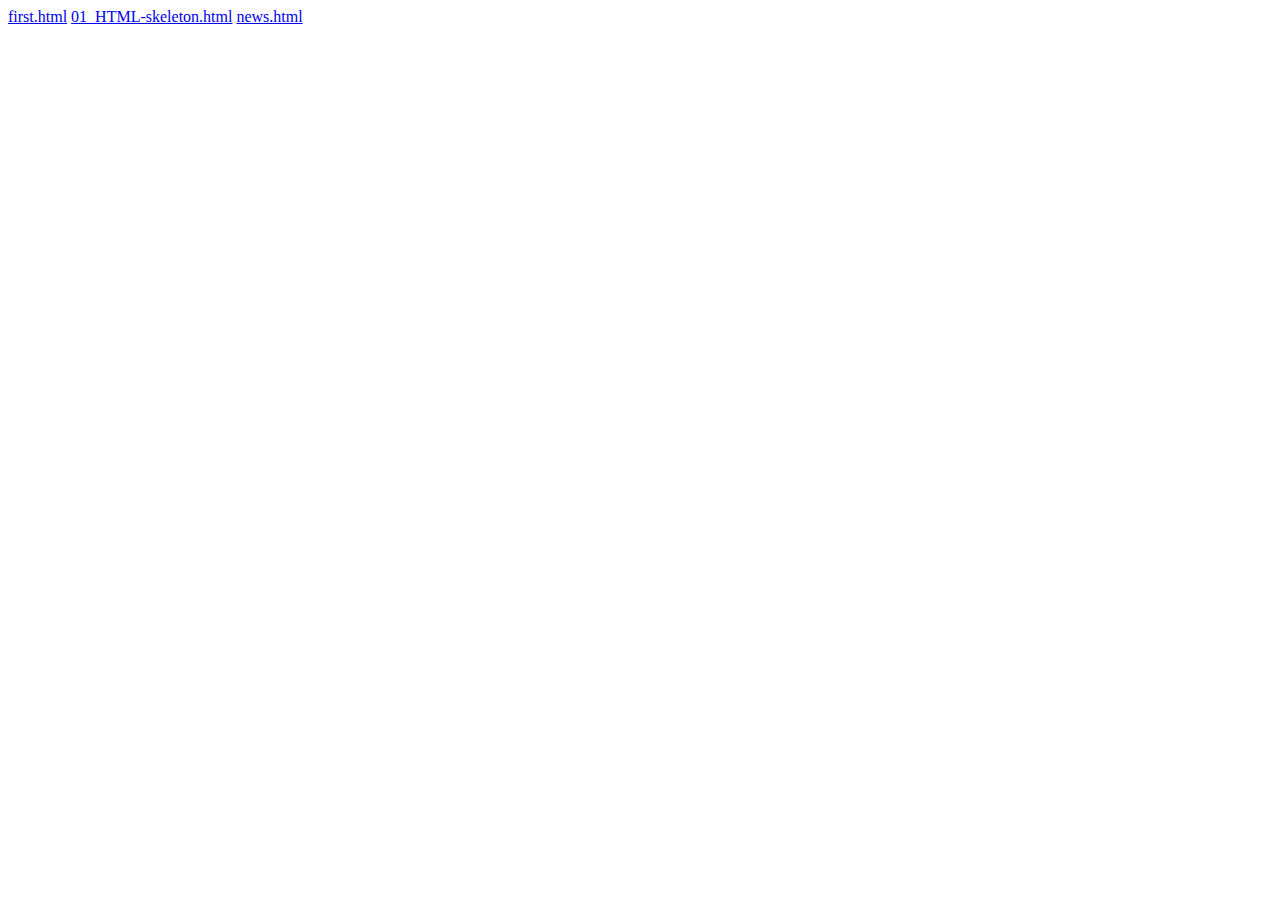
<file: 01_HTML-skeleton.html>
<!-- DOCTYPE -->
<!DOCTYPE html>
<!-- HTML -->
<html lang="zh-hant-TW">
<!-- HEAD -->
 <head>
    <link rel="stylesheet" href="./style/new.css">
 </head>
<!-- BODY -->
<body>
<meta charset="UTF-8">
<title>HTML文件結構</title>
<a href="./first.html">first.html</a>
<a href="./01_HTML-skeleton.html">01_HTML-skeleton.html</a>
<a href="./news.html">news.html</a>
</body>

</html>
</file>
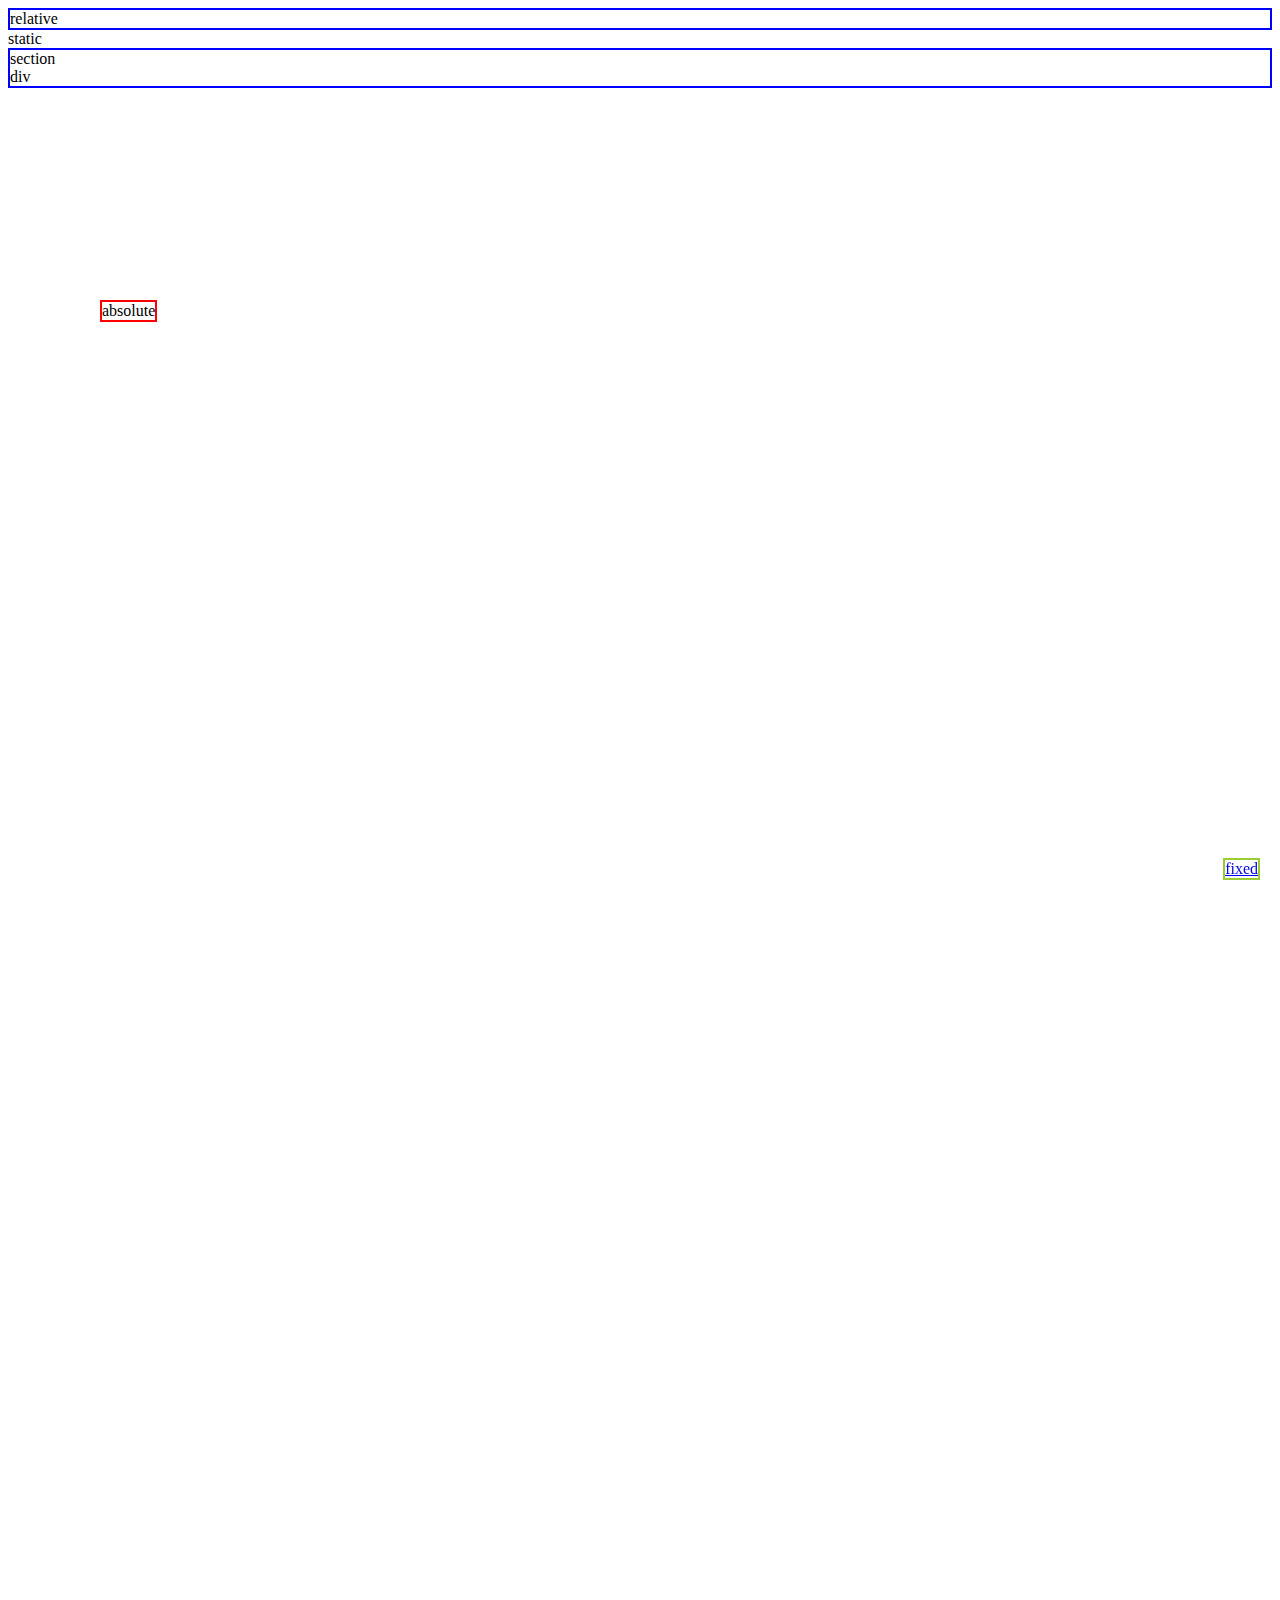
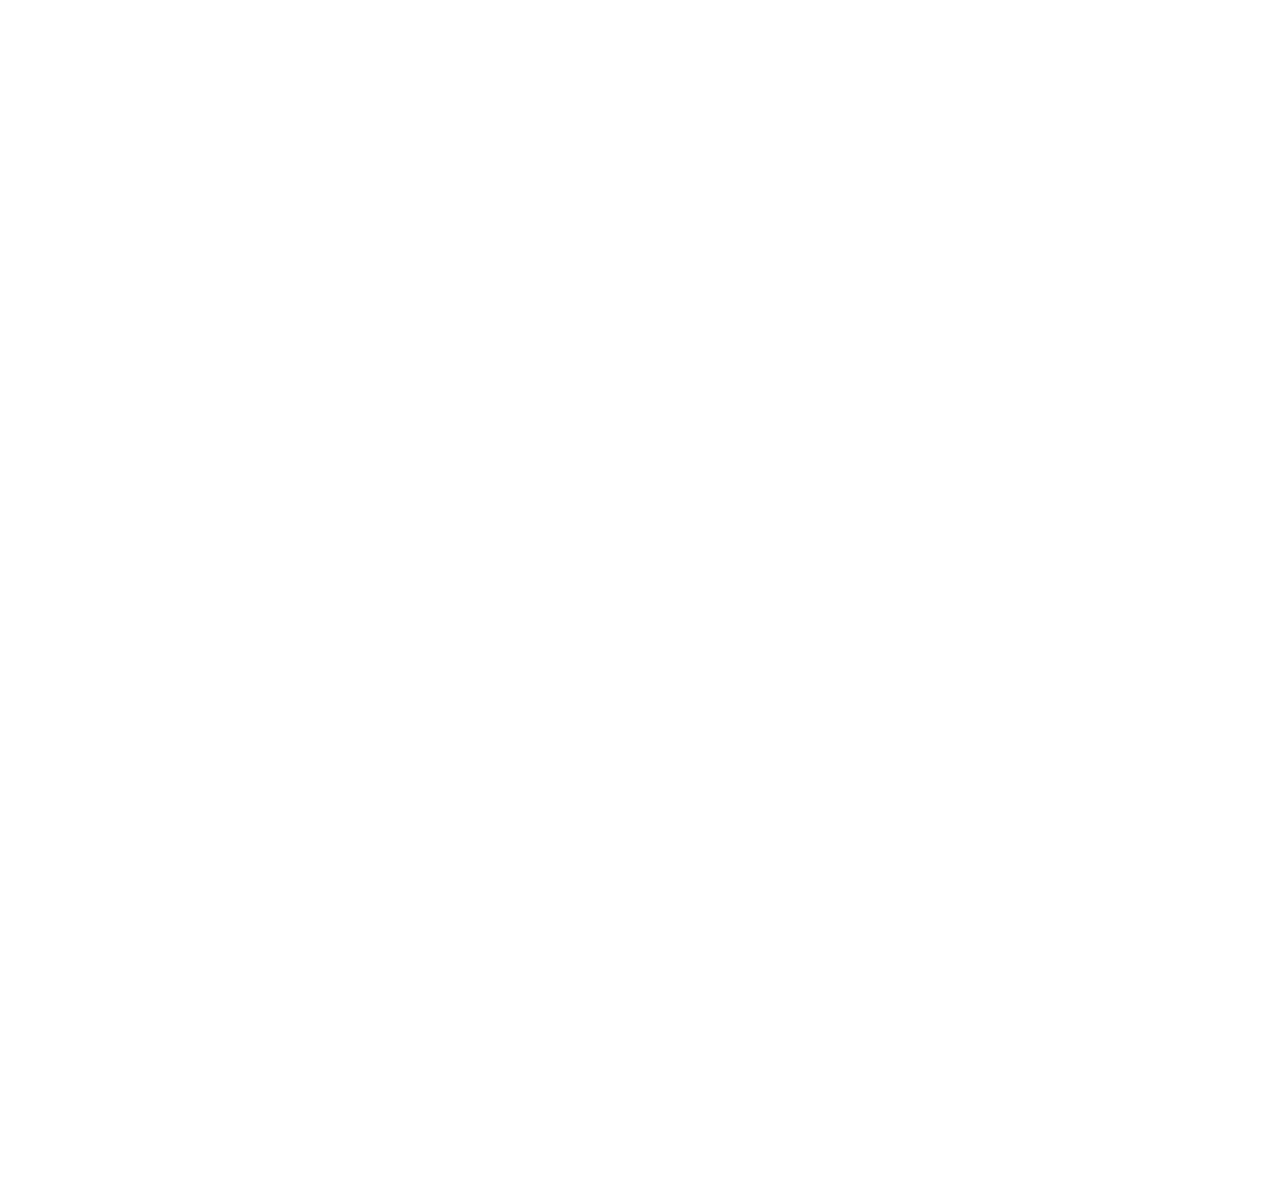
<file: 22_定位設定-position.html>
<!DOCTYPE html>
<html lang="zh-hant-TW">
  <head>
    <meta charset="UTF-8" />
    <meta name="viewport" content="width=device-width, initial-scale=1.0" />
    <title>定位設定 - position</title>
    <style>
      html{
        scroll-behavior: smooth;
      }
      .r {
        border: 2px solid blue;
        /* 原點是自己本身左上角，保留原始位置 */
        /* position: relative;
        top: 600px;
        left: 400px; */
      }

      .r1 {
        border: 2px solid blue;
        /* 原點是自己本身左上角，保留原始位置 */
        /* position: relative;
        top: 300px;
        left: 300px; */
      }

      .a {
        border: 2px solid red;
        /* 原點會往外找，碰到relative當作原點，不占任何位置 */
        position: absolute;
        /* width: 200px;
        height: 50px; */
        top: 300px;
        left: 100px;
      }

      .f{
        border: 2px solid yellowgreen;
        /* 原點永遠是視窗左上角，不占任何空間 */
        position: fixed;
        /* top: 0;
        left: 0; */
        right: 20px;
        bottom: 20px;
      }
      
    </style>
  </head>
  <body>
    <div class="r" id="top">relative</div>
    <div class="a">absolute</div>
    <a href="#top" class="f">
      <div>fixed</div>
    </a>
    <div class="s">static</div>

    <div class="box">
      <section class="r1">
        section
        <div>
          div
          <!-- <span class="a">span</span> -->
        </div>
      </section>
    </div>

    <div style="height: 300vh;"></div>
  </body>
</html>
</file>
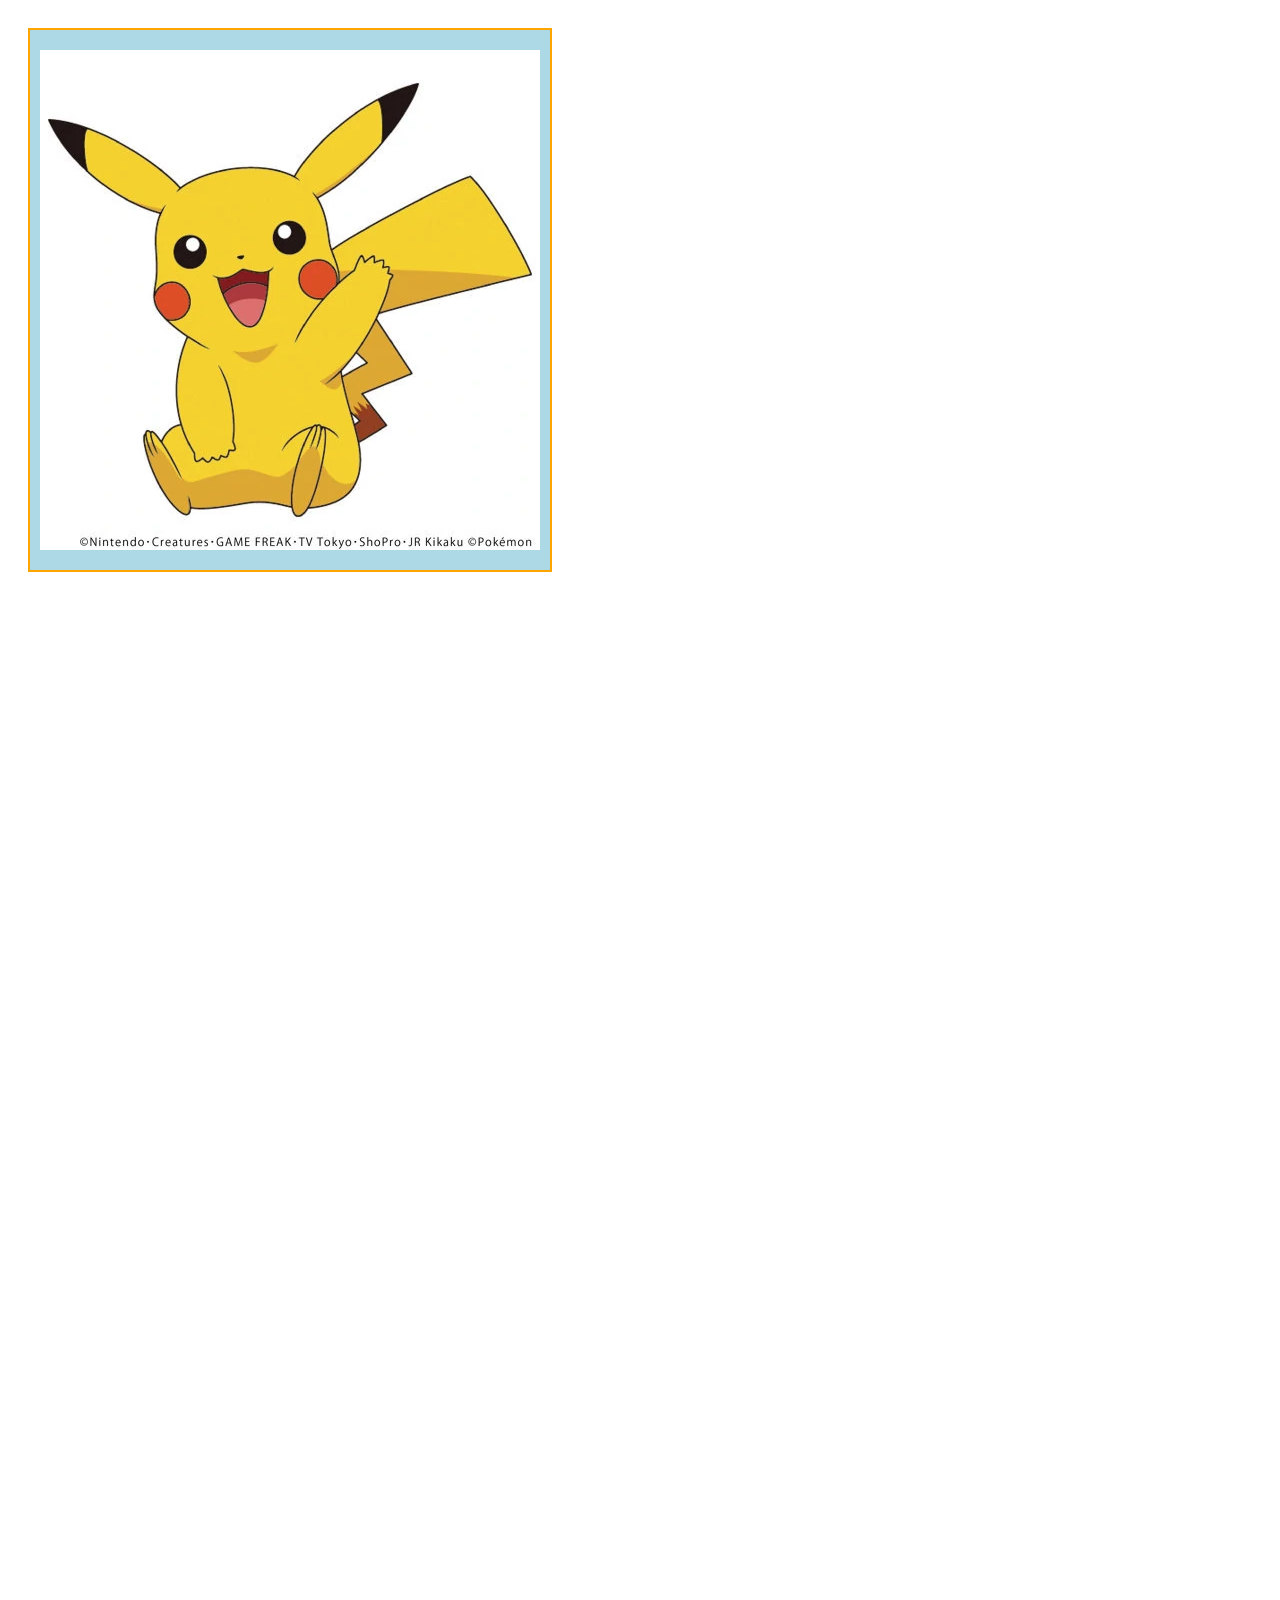
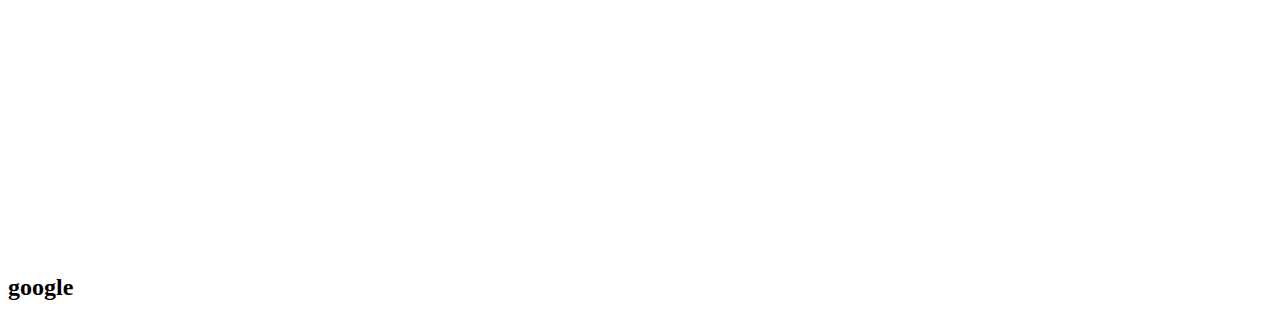
<file: box model.html>
<!DOCTYPE html>
<html lang="zh-hant-TW">
<head>
    <meta charset="UTF-8">
    <meta name="viewport" content="width=device-width, initial-scale=1.0">
    <title>Document</title>
    <style>
        .border1{border: 2px solid orange;}
        .image1{padding: 20px 10px;background-color: lightblue;margin: 20px;}
        /* .image2{margin: 20px;background-color: lightcoral;} */
    </style>
</head>
<body>
    <img src="./images/pikachu.jpg" alt="" class="border1 image1">
    <iframe src="https://m.icamping.app/store/mt680" frameborder="0" height="400" width="600"></iframe>
   <iframe src="https://www.google.com/maps/embed?pb=!1m18!1m12!1m3!1d29382.347233120076!2d120.19294608476564!3d22.9946233446163!2m3!1f0!2f0!3f0!3m2!1i1024!2i768!4f13.1!3m3!1m2!1s0x346e7664fb11ebd9%3A0x860740f73e5579ea!2zY2hvY29sYXQgUiDlt6flhYvlipvogbfkurogUiDlt6XkvZzlrqQ!5e0!3m2!1szh-TW!2stw!4v1766998687477!5m2!1szh-TW!2stw" width="600" height="450" style="border:0;" allowfullscreen="" loading="lazy" referrerpolicy="no-referrer-when-downgrade"></iframe>
   <iframe src="https://docs.google.com/forms/d/e/1FAIpQLSf8LbvgvCBAgEPnM369ucR6IRFY8bRFrsChD8W8YAtaLw9QLw/viewform?usp=sharing&ouid=107623863355347454796" frameborder="0"></iframe>
   <iframe src="./網頁設計入門_251001.pdf" frameborder="0" height="800" width="600"></iframe>
   <iframe width="560" height="315" src="https://www.youtube.com/embed/gndKraKY0rY?si=YvlqSDK6Q1T_j0-3" title="YouTube video player" frameborder="0" allow="accelerometer; autoplay; clipboard-write; encrypted-media; gyroscope; picture-in-picture; web-share" referrerpolicy="strict-origin-when-cross-origin" allowfullscreen></iframe>
<h2 title= "color: red;">google</h2>
</body>
</html>
</file>
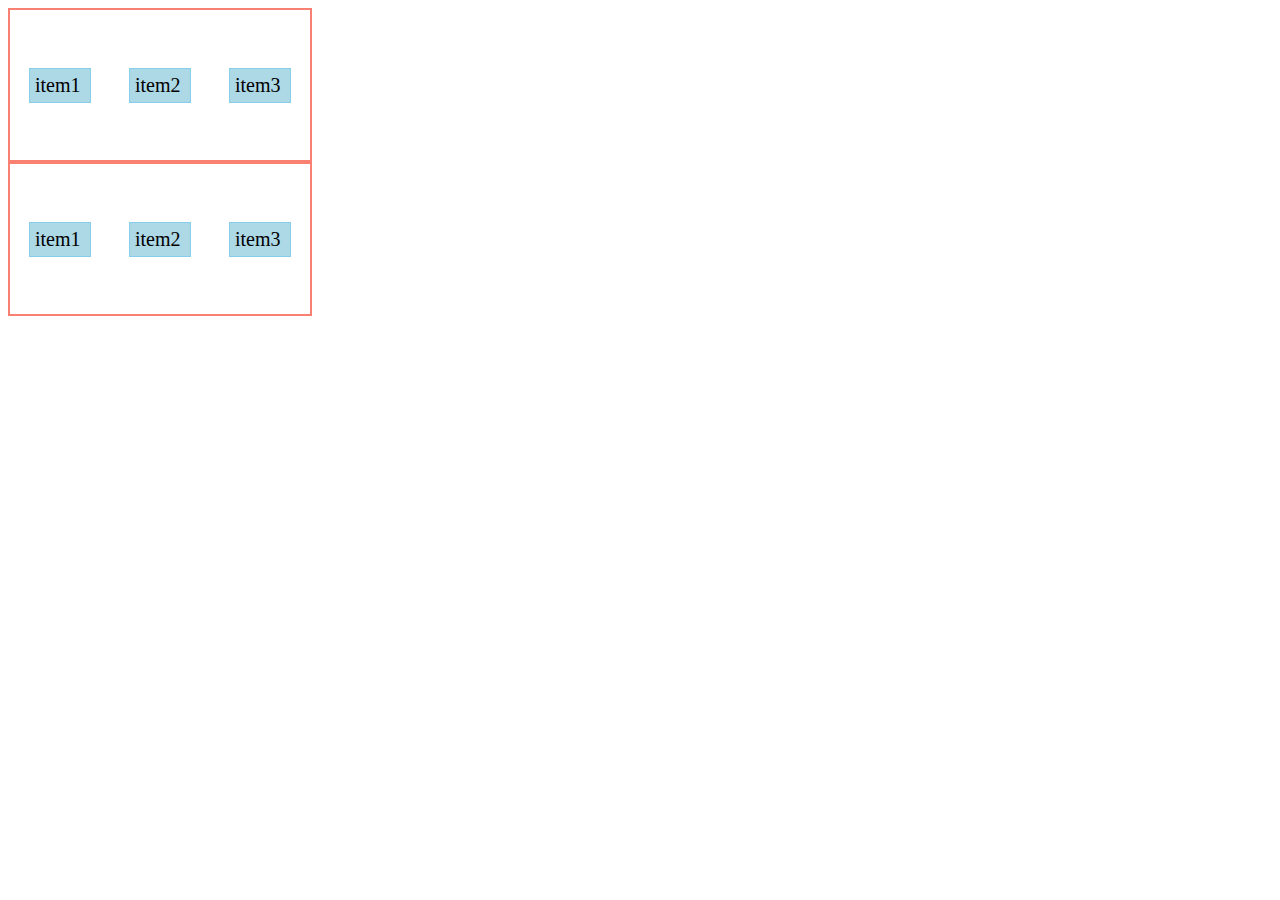
<file: flex-box copy.html>
<!DOCTYPE html>
<html lang="zh-hant-TW">
<head>
    <meta charset="UTF-8">
    <meta name="viewport" content="width=device-width, initial-scale=1.0">
    <title>Document</title>
    <style>
        .box{border: 2px solid salmon;display:flex;flex-direction: row;justify-content: space-around;width: 300px;height: 150px;align-items: center;}
        .item{
            width: 50px;
            /* height: 50px; */
            border: 1px solid skyblue;
            background-color: lightblue;
            font-size: 20px;
            padding: 5px;
        }
        .flex{display:flex;}
        .inline-flex{display:inline-flex;}

        .row{flex-direction: row;}
        .row-reverse{flex-direction: row-reverse;}
        .column{flex-direction: column;}
        .column-reverse{flex-direction: column-reverse;}

        .flex-start{justify-content: flex-start;}
        .center{justify-content: center;}
        .flex-end{justify-content: flex-end;}
        .space-around{justify-content: space-around;}
        .space-between{justify-content: space-between;}

        .nowrap{flex-wrap: nowrap;}
        .wrap{flex-wrap: wrap;}
        .wrap-reverse{flex-wrap: wrap-reverse}



    </style>
</head>
<body>
<div class="box flex">
    <div class="item">item1</div>
    <div class="item">item2</div>
    <div class="item">item3</div>
</div>
<div class="box flex">
    <div class="item">item1</div>
    <div class="item">item2</div>
    <div class="item">item3</div>
</div>

</body>
</html>
</file>
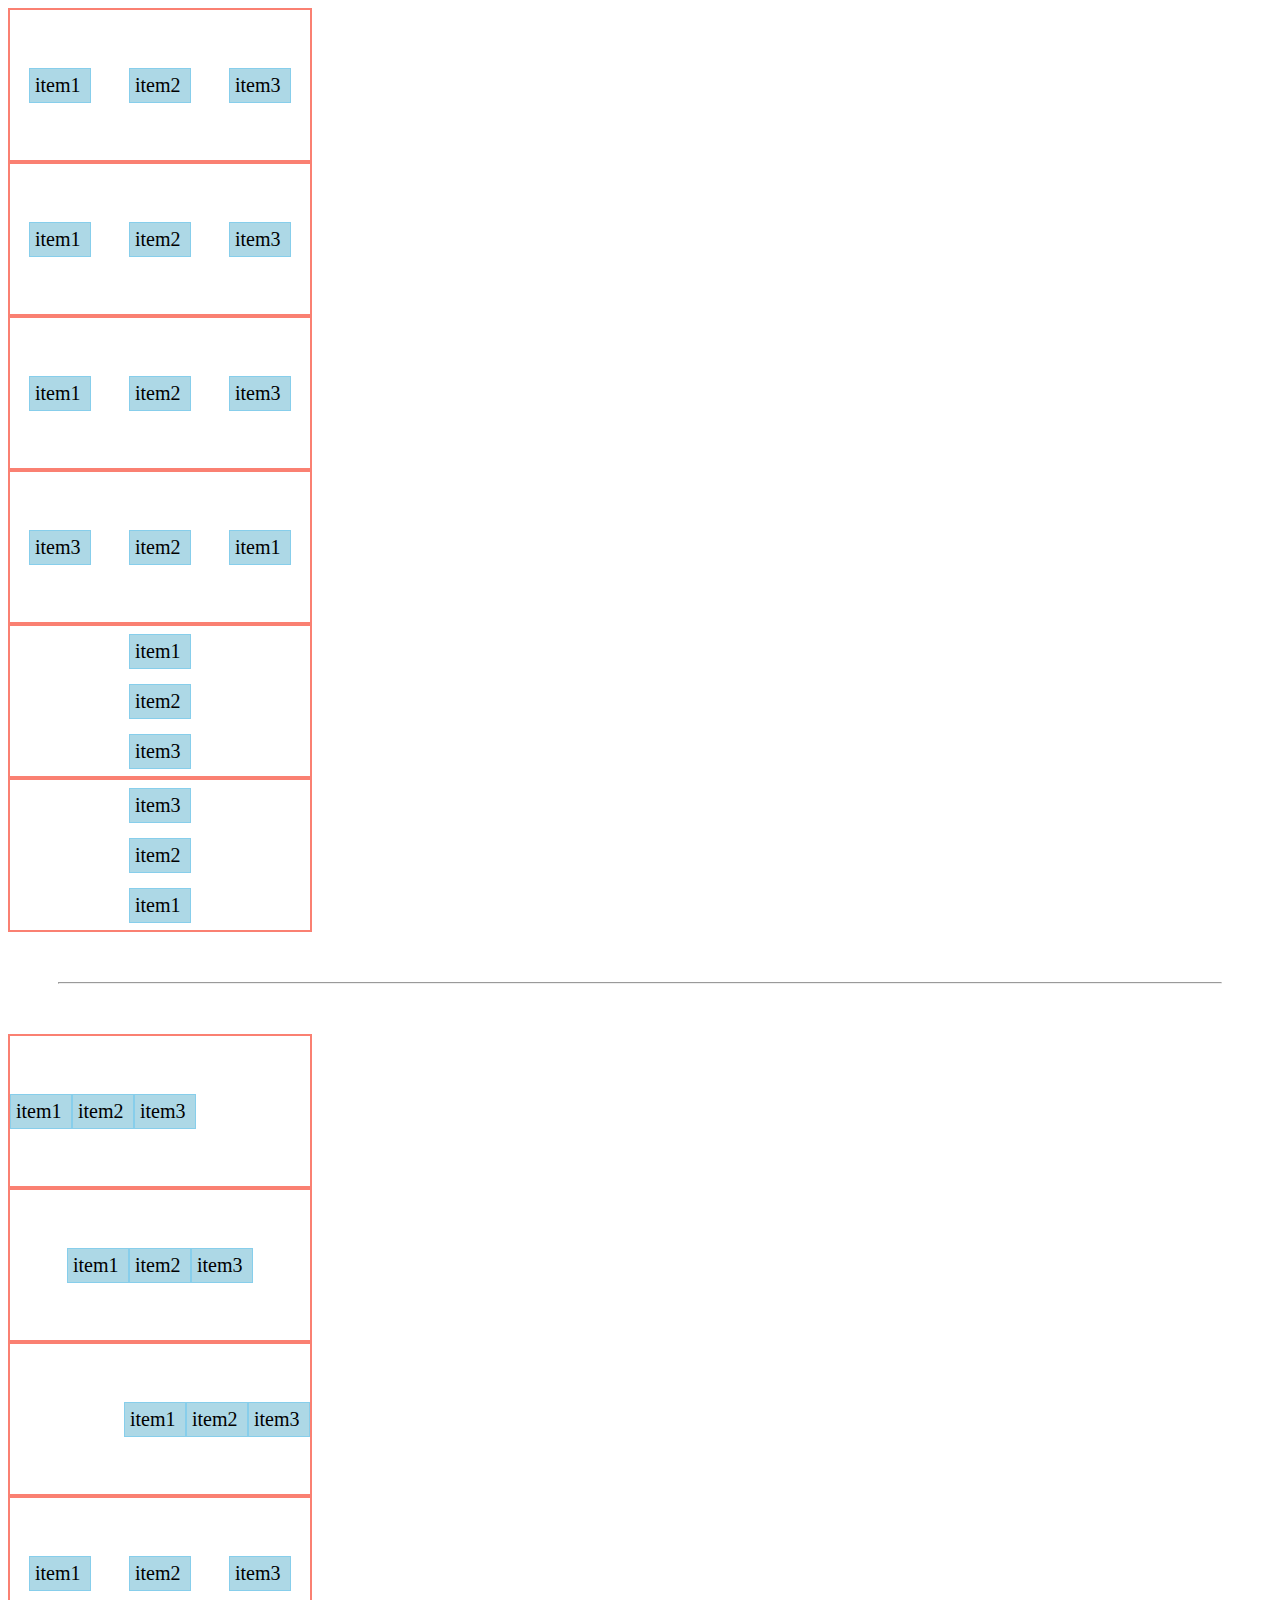
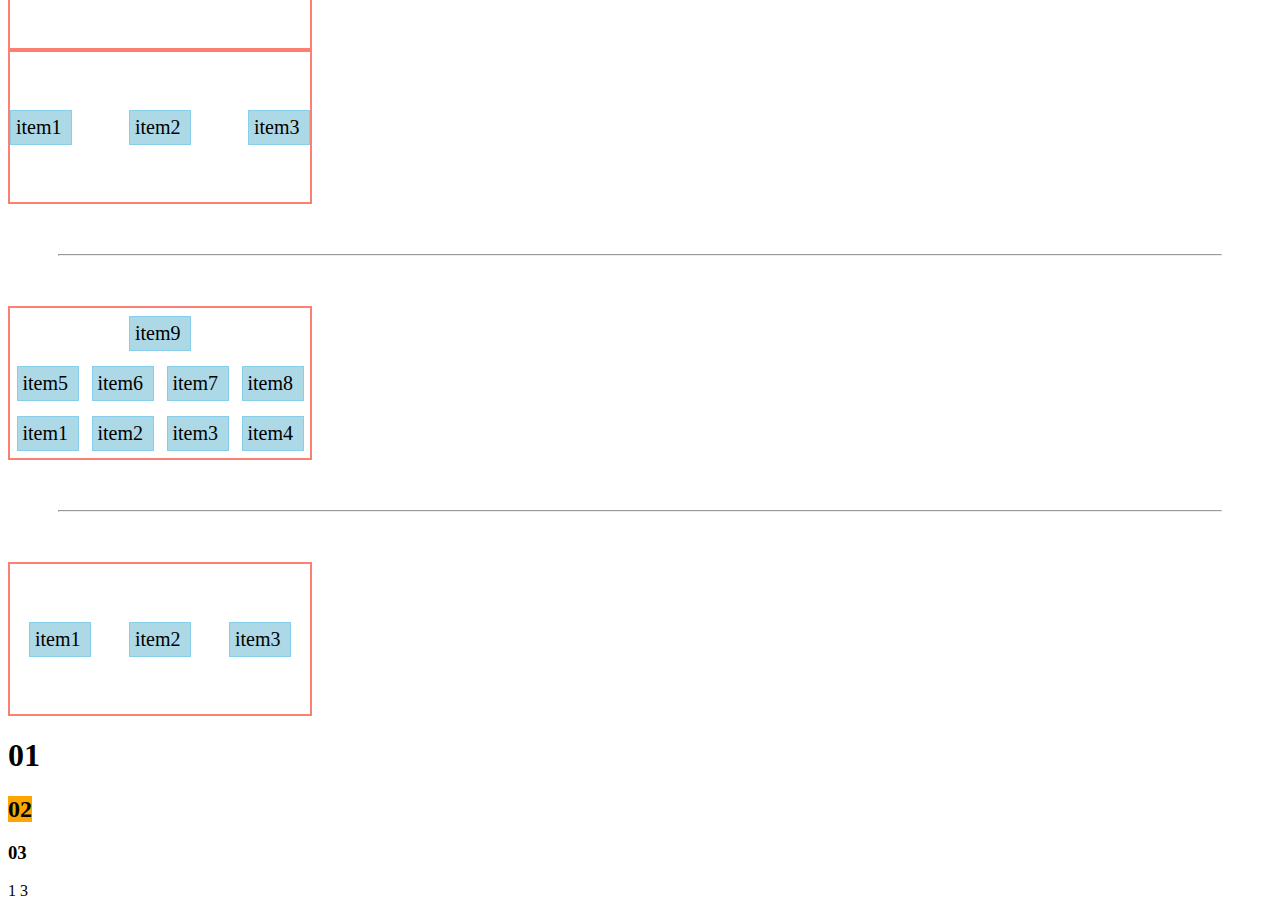
<file: flex-box.html>
<!DOCTYPE html>
<html lang="zh-hant-TW">
<head>
    <meta charset="UTF-8">
    <meta name="viewport" content="width=device-width, initial-scale=1.0">
    <title>Document</title>
    <style>
        .box{border: 2px solid salmon;display:flex;flex-direction: row;justify-content: space-around;width: 300px;height: 150px;align-items: center;}
        .item{
            width: 50px;
            /* height: 50px; */
            border: 1px solid skyblue;
            background-color: lightblue;
            font-size: 20px;
            padding: 5px;
        }
        .flex{display:flex;}
        .inline-flex{display:inline-flex;}

        .row{flex-direction: row;}
        .row-reverse{flex-direction: row-reverse;}
        .column{flex-direction: column;}
        .column-reverse{flex-direction: column-reverse;}

        .flex-start{justify-content: flex-start;}
        .center{justify-content: center;}
        .flex-end{justify-content: flex-end;}
        .space-around{justify-content: space-around;}
        .space-between{justify-content: space-between;}

        .nowrap{flex-wrap: nowrap;}
        .wrap{flex-wrap: wrap;}
        .wrap-reverse{flex-wrap: wrap-reverse}
        h2{background-color: orange;display: inline;}
        .display{display: none;}


    </style>
</head>
<body>
<div class="box flex">
    <div class="item">item1</div>
    <div class="item">item2</div>
    <div class="item">item3</div>
</div>
<div class="box inline-flex">
    <div class="item">item1</div>
    <div class="item">item2</div>
    <div class="item">item3</div>
</div>

</div>
<div class="box row">
    <div class="item">item1</div>
    <div class="item">item2</div>
    <div class="item">item3</div>
</div>

</div>
<div class="box row-reverse">
    <div class="item">item1</div>
    <div class="item">item2</div>
    <div class="item">item3</div>
</div>

<div class="box column">
    <div class="item">item1</div>
    <div class="item">item2</div>
    <div class="item">item3</div>
</div>

<div class="box column-reverse">
    <div class="item">item1</div>
    <div class="item">item2</div>
    <div class="item">item3</div>
</div>
<hr style="margin: 50px;">
<!-- <hr> -->
<div class="box flex-start">
    <div class="item">item1</div>
    <div class="item">item2</div>
    <div class="item">item3</div>
</div>

<div class="box center">
    <div class="item">item1</div>
    <div class="item">item2</div>
    <div class="item">item3</div>
</div>

<div class="box flex-end">
    <div class="item">item1</div>
    <div class="item">item2</div>
    <div class="item">item3</div>
</div>

<div class="box space-around">
    <div class="item">item1</div>
    <div class="item">item2</div>
    <div class="item">item3</div>
</div>

<div class="box space-between">
    <div class="item">item1</div>
    <div class="item">item2</div>
    <div class="item">item3</div>
</div>
<hr style="margin: 50px;">
<div class="box wrap-reverse">
    <div class="item">item1</div>
    <div class="item">item2</div>
    <div class="item">item3</div>
    <div class="item">item4</div>
    <div class="item">item5</div>
    <div class="item">item6</div>
    <div class="item">item7</div>
    <div class="item">item8</div>
    <div class="item">item9</div>
</div>

<hr style="margin: 50px;">

<div class="box">
    <div class="item">item1</div>
    <div class="item">item2</div>
    <div class="item">item3</div>
</div>
<h1>01</h1>
<h2>02</h2>
<h3>03</h3>
<span>1</span>
<span class="display">2</span>
<span>3</span>

</body>
</html>
</file>
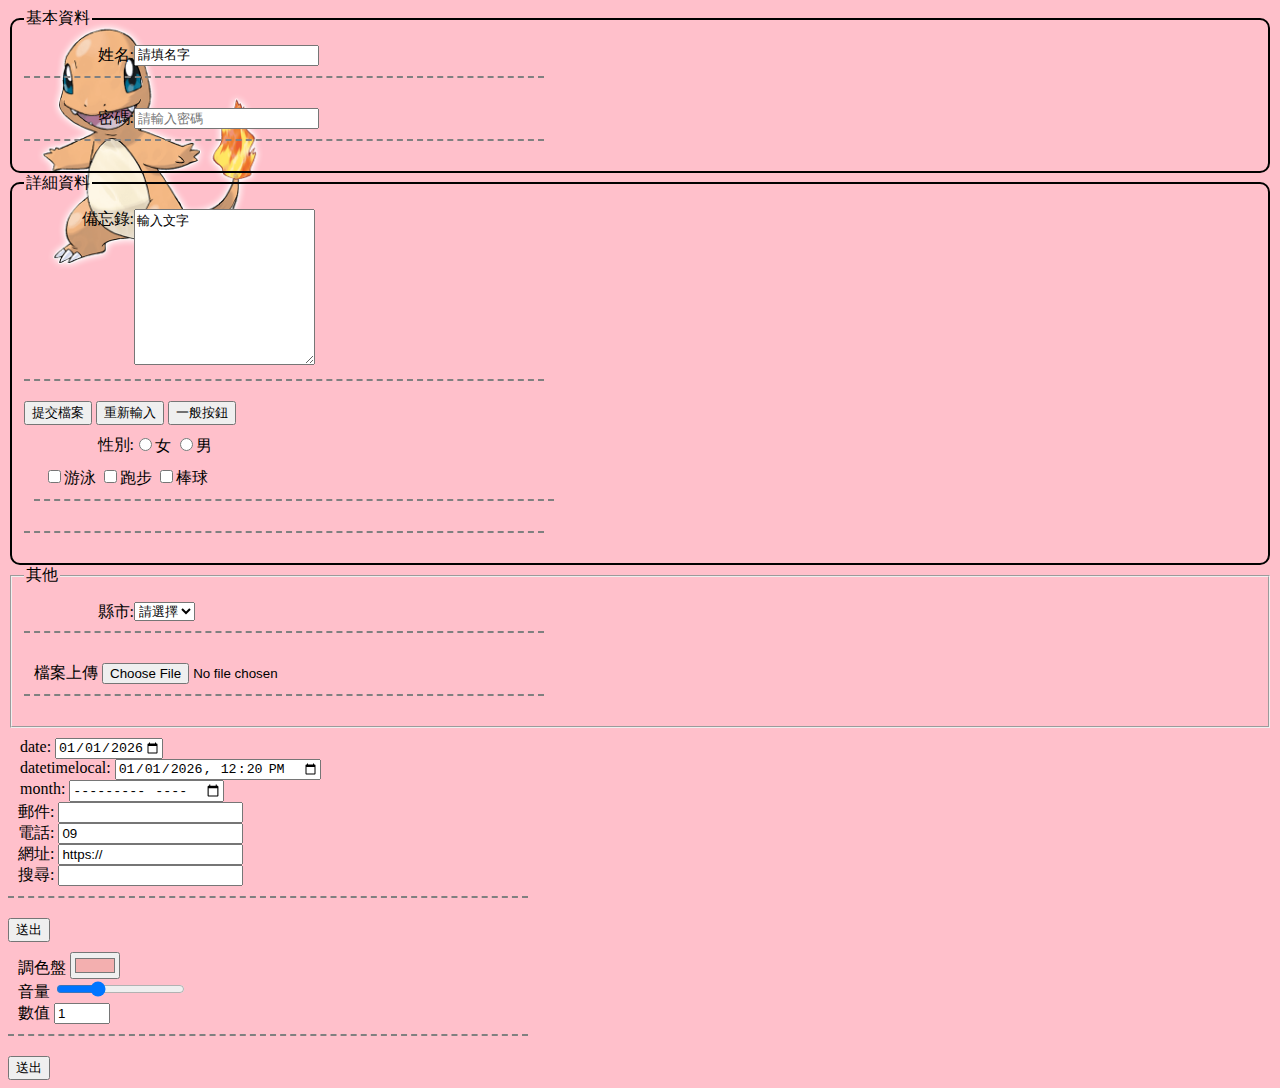
<file: form.html>
<!DOCTYPE html>
<html lang="zh-hant-TW">
<head>
    <meta charset="UTF-8">
    <meta name="viewport" content="width=device-width, initial-scale=1.0">
    <title>Document</title>
    <style>
        /* .item1{width: 100px;height: 100px;background-color: aquamarine;justify-content: space-between;align-items:flex-end;vertical-align: middle;}

.table{border: 3px solid #0072E3;width: 1000px;border-collapse: collapse;
}
td,th{border: 2px solid  #0072E3}
th{background-color: antiquewhite;} */
.fieldset{border: 2px solid black;border-radius: 10px;}


.q1{width: 500px;border-bottom: 2px dashed gray; margin-bottom: 20px;padding: 10px;}
.t1{float: left;width: 100px;text-align: right;}
.legend{padding: 5;}
body{background-color:pink ;background-image: url(./images/Charizard.jpg);background-repeat: no-repeat;background-size: 300px;}
    </style>
</head>
<body>
    <form action="#" method="get" enctype="multipart/form-data">
        <fieldset  class="fieldset">
            <legend>基本資料</legend>
            <div class="q1">
    <label for="myname" class="t1">姓名:</label>
    <input type="text" id="myname" name="name" value="請填名字">
</div>
<div class="q1">
    <label for="mypassword" class="t1">密碼:</label>
    <input type="password" id="mypassword" name="password" maxlength="6" placeholder="請輸入密碼">
</div>
        </fieldset>

        <fieldset  class="fieldset">
            <legend>詳細資料</legend>
<div class="q1">
    <label for="memo" class="t1">備忘錄:</label>
    <textarea name="usermemo" id="memo" cols="20" rows="10">輸入文字</textarea>
</div>
    <input type="submit" value="提交檔案">
    <input type="reset" value="重新輸入">
    <input type="button" name="" id="" value="一般按鈕">
    <!-- <button type="button">一般按鈕</button> -->
<div class="q1">
    <span class="t1">性別:</span>
    <label><input type="radio" name="sex" value="usergender">女</label>
    <label><input type="radio" name="sex" value="usergender">男</label>
<div class="q1">
    <label><input type="checkbox" name="hobby" value="userhobby">游泳</label>
    <label><input type="checkbox" name="hobby" value="userhobby">跑步</label>
    <label><input type="checkbox" name="hobby" value="userhobby">棒球</label>
</div>
        </fieldset>

        <fieldset>
            <legend>其他</legend>

<div class="q1">
    <label class="t1" for="1">縣市:</label>
    <select name="city" id="1">
        <option value="default" hidden>請選擇</option>
        <option value="Taipei">選項1</option>
        <option value="Tainan">選項2</option>
        <option value="Kaohsiung">選項3</option>
    </select>
</div>
<div class="q1">
    <label for="userfile">檔案上傳</label>
    <input type="file" name="file1" id="userfile">

</div>
        </fieldset>
<div class="q1">
    
        <legend>
            <label for="date1">date:</label>
            <input type="date" id="date1" name="userdate1" value="2026-01-01" min="2026-01-01" max="2026-01-25">
            <br>
            <label for="date2">datetimelocal:</label>
            <input type="datetime-local" id="date2" name="userdatetimelocal" value="2026-01-01T12:20" min="2026-01-01" max="2026-01-25">
            <br>
            <label for="month">month:</label>
            <input type="month" id="month" name="usermonth" value="2026-01-01T12:20" min="2026-01-01" max="2026-01-25">


        </legend>
    <label for="email">郵件:</label>
    <input type="email" id="email" name="email">
    <br>
    <label for="tel">電話:</label>
    <input type="tel" id="tel" name="tel" value="09" placeholder="請輸入電話號碼" pattern="^[0][9]\d{8}$">
    <br>
    <label for="url">網址:</label>
    <input type="url" id="url" name="url" value="https://" >
    <br>
    <label for="search">搜尋:</label>
    <input type="search" id="search" name="search" >
</div>
<div>
    <input type="submit" value="送出">
</div>
<div class="q1">
    <label for="color">調色盤</label>
    <input type="color" id="color" name="usercolor" value="#f3afaf">
    <br>
    <label for="range">音量</label>
    <input type="range" id="range" name="userrange" value="30" step="10">
    <br>
    <label for="number">數值</label>
    <input type="number" id="number" name="usenumber" value="1" step="2" min="0" max="10">

</div>
<div>
    <input type="submit" value="送出">
</div>

</form>
</body>
</html>
</file>
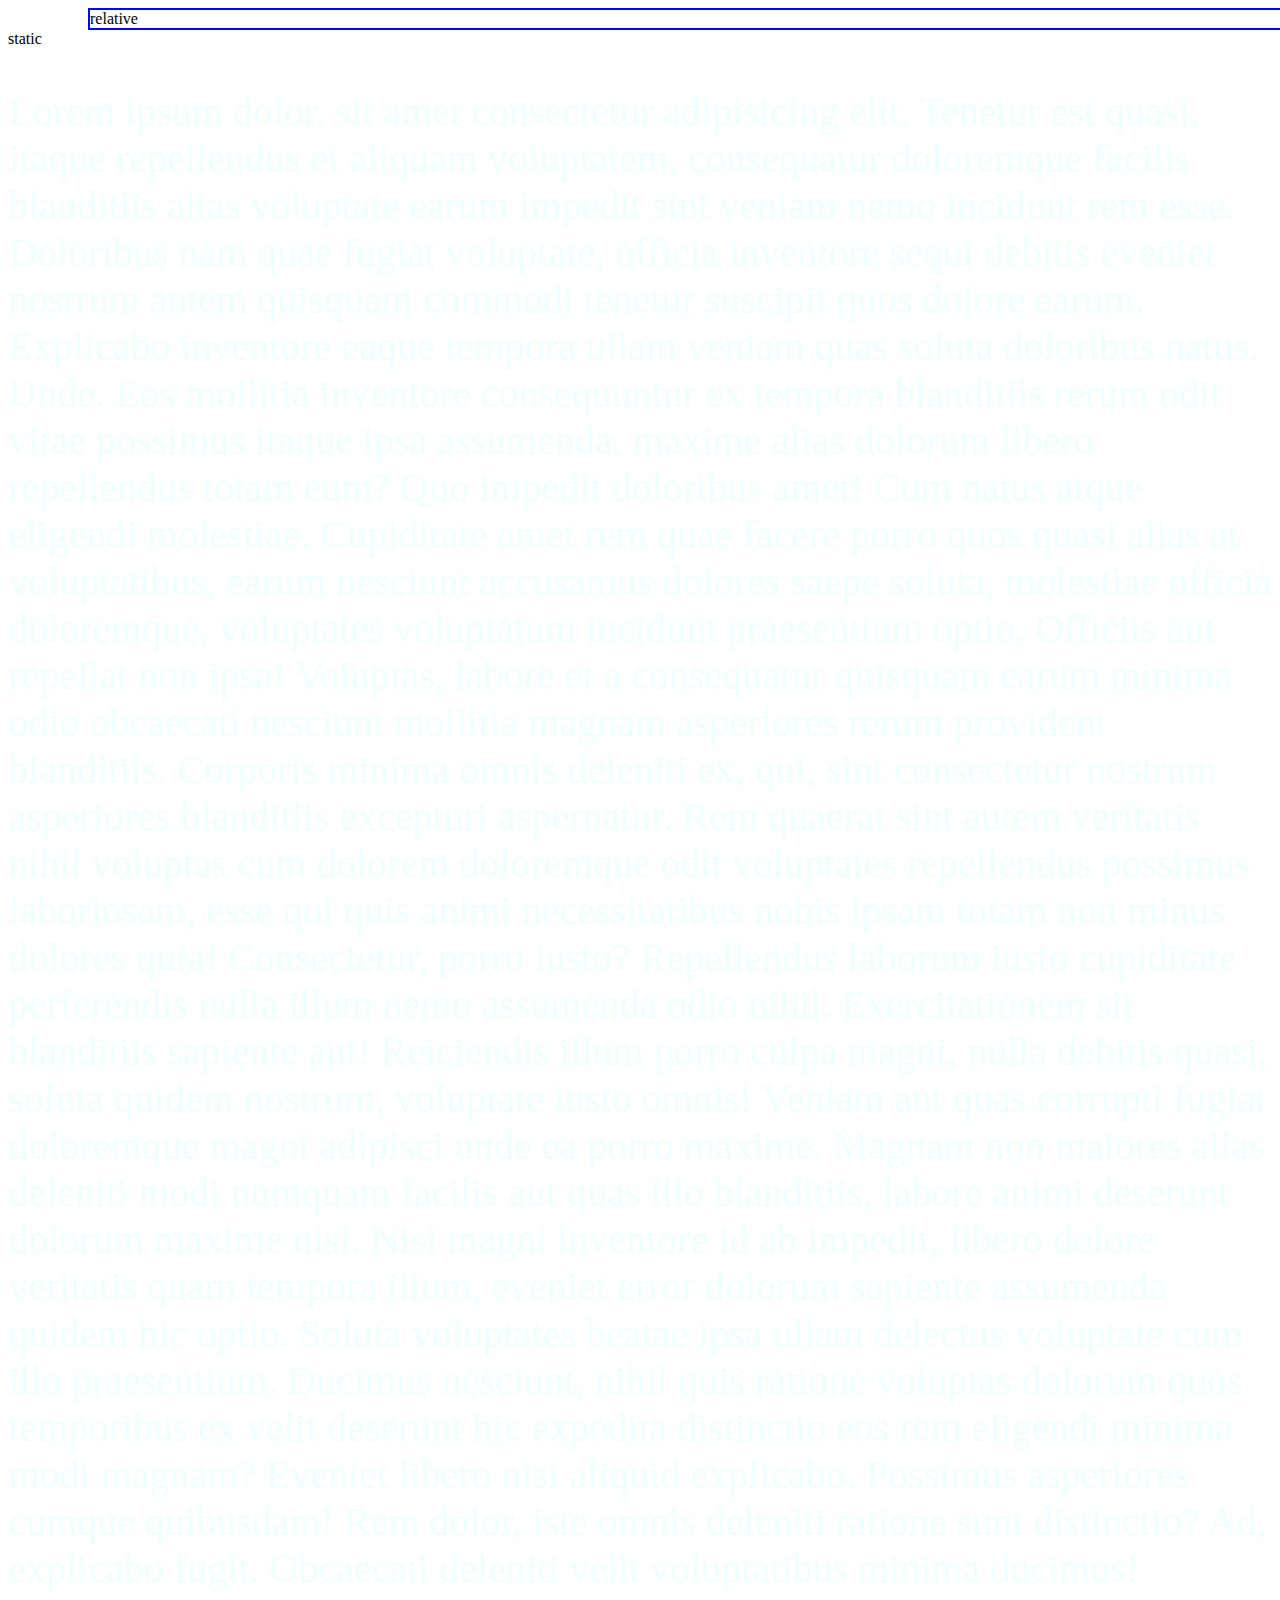
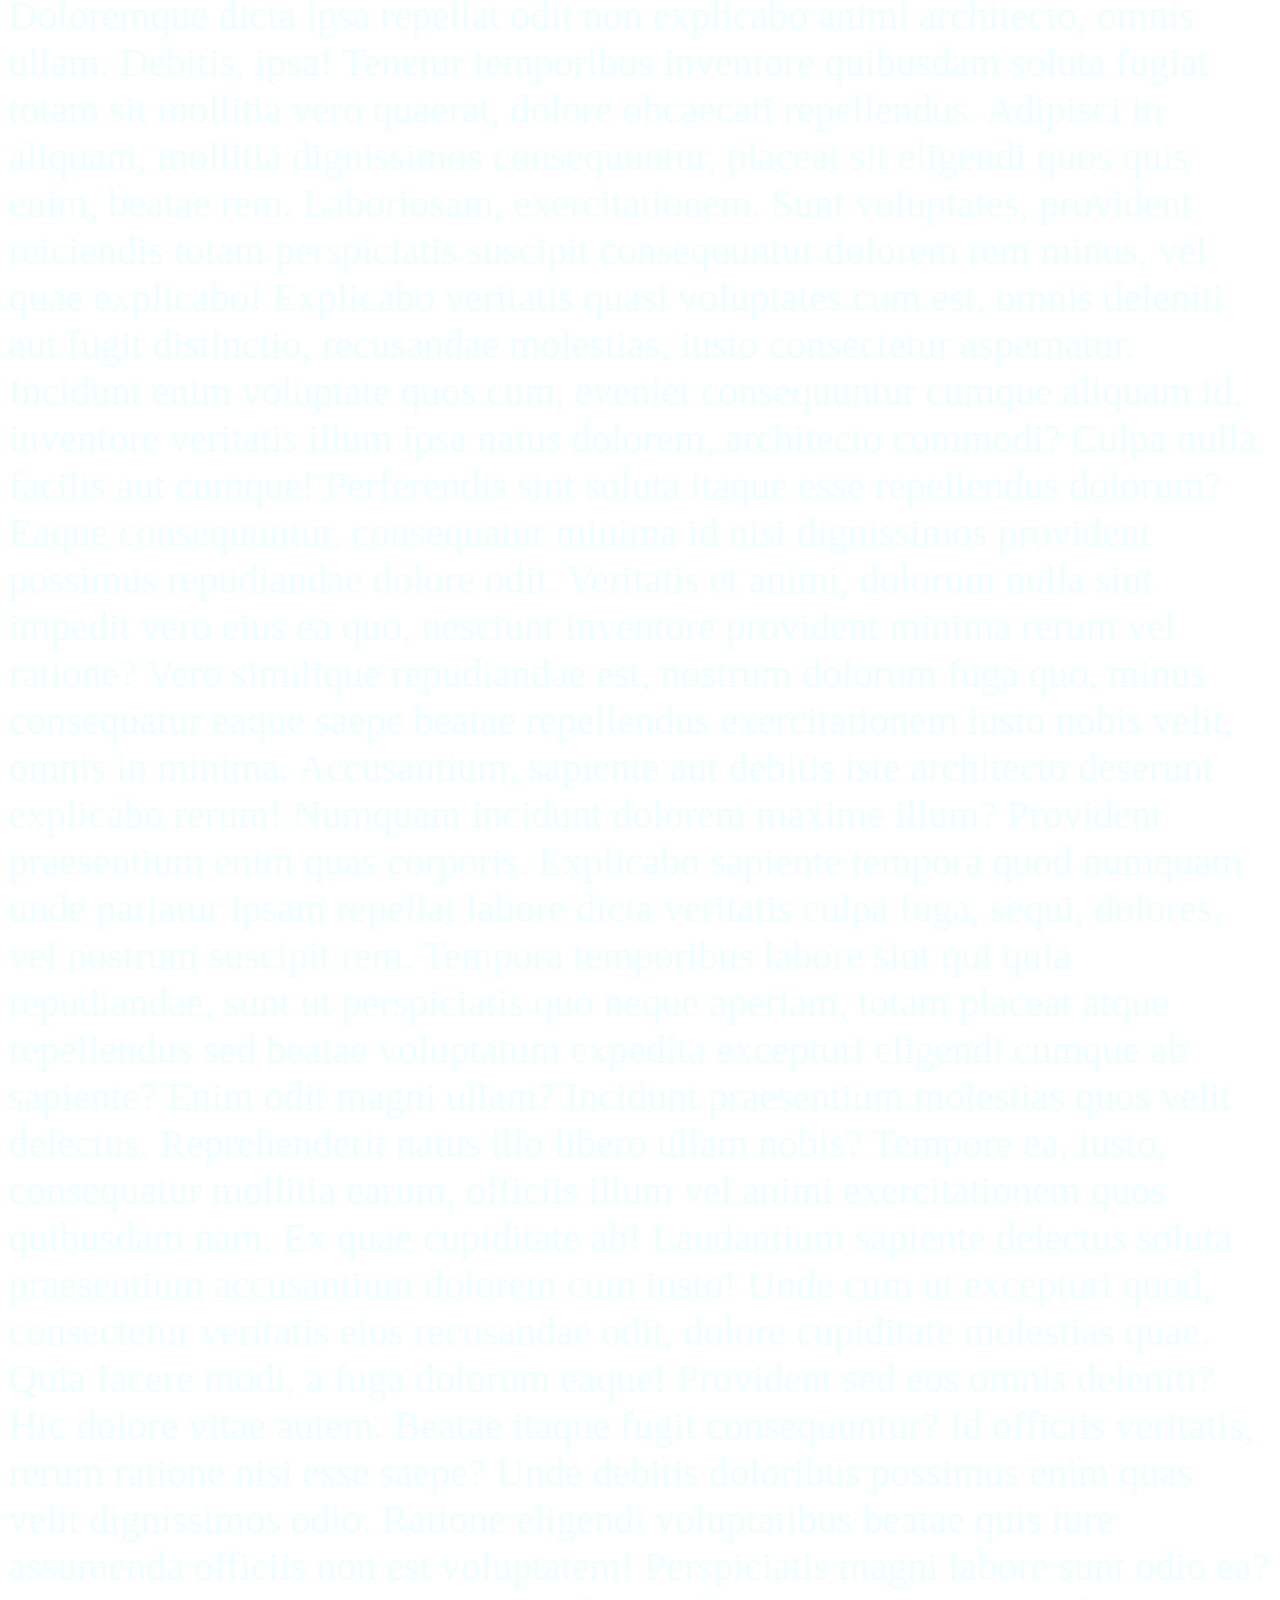
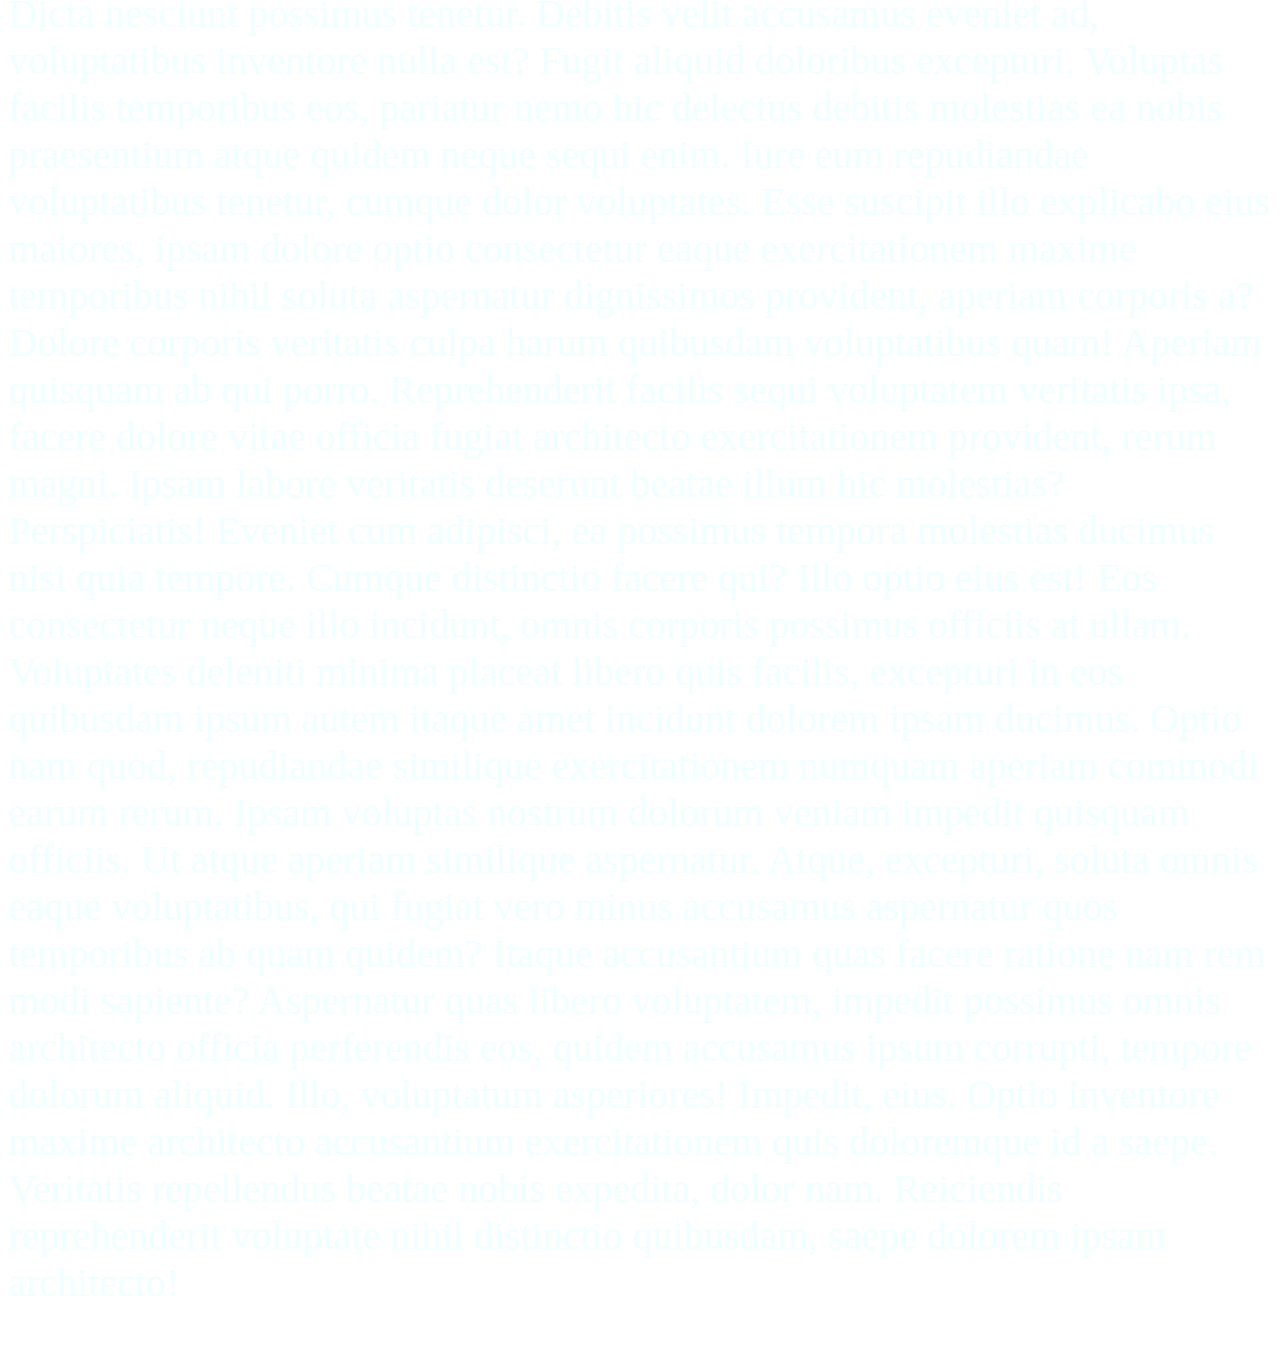
<file: positon.html>
<!DOCTYPE html>
<html lang="zh-hant-TW">
<head>
    <meta charset="UTF-8">
    <meta name="viewport" content="width=device-width, initial-scale=1.0">
    <title>Document</title>
    <style>
        .r{border: 2px solid blue;position: relative;left: 80px;}
        .a{border: 2px solid red;position: absolute;}
        .f{border: 2px solid yellowgreen;position: fixed;left: 1750px;top: 850px;}
       a:link{text-decoration: none;}
       a:visited{color: yellowgreen;}
       a:hover{color: yellow;}
       a:active{color: yellowgreen;}

    </style>
</head>
<body>
    <div class="r" id="top">relative</div>
    <a href="#top" class="f"><div>回到最上層</div></a>
    
    
    <div class="s">static</div>
    <p style="font-size: 40px;color: azure;">
        Lorem ipsum dolor, sit amet consectetur adipisicing elit. Tenetur est quasi, itaque repellendus et aliquam voluptatem, consequatur doloremque facilis blanditiis alias voluptate earum impedit sint veniam nemo incidunt rem esse.
        Doloribus nam quae fugiat voluptate, officia inventore sequi debitis eveniet nostrum autem quisquam commodi tenetur suscipit quos dolore earum. Explicabo inventore eaque tempora ullam veniam quas soluta doloribus natus. Unde.
        Eos mollitia inventore consequuntur ex tempora blanditiis rerum odit vitae possimus itaque ipsa assumenda, maxime alias dolorum libero repellendus totam eum? Quo impedit doloribus amet! Cum natus atque eligendi molestiae.
        Cupiditate amet rem quae facere porro quos quasi alias at voluptatibus, earum nesciunt accusamus dolores saepe soluta, molestiae officia doloremque, voluptates voluptatum incidunt praesentium optio. Officiis aut repellat non ipsa!
        Voluptas, labore et a consequatur quisquam earum minima odio obcaecati nesciunt mollitia magnam asperiores rerum provident blanditiis. Corporis minima omnis deleniti ex, qui, sint consectetur nostrum asperiores blanditiis excepturi aspernatur.
        Rem quaerat sint autem veritatis nihil voluptas cum dolorem doloremque odit voluptates repellendus possimus laboriosam, esse qui quis animi necessitatibus nobis ipsam totam non minus dolores quia! Consectetur, porro iusto?
        Repellendus laborum iusto cupiditate perferendis nulla illum nemo assumenda odio nihil. Exercitationem sit blanditiis sapiente aut! Reiciendis illum porro culpa magni, nulla debitis quasi, soluta quidem nostrum, voluptate iusto omnis!
        Veniam aut quas corrupti fugiat doloremque magni adipisci unde ea porro maxime. Magnam non maiores alias deleniti modi numquam facilis aut quas illo blanditiis, labore animi deserunt dolorum maxime nisi.
        Nisi magni inventore id ab impedit, libero dolore veritatis quam tempora illum, eveniet error dolorum sapiente assumenda quidem hic optio. Soluta voluptates beatae ipsa ullam delectus voluptate cum illo praesentium.
        Ducimus nesciunt, nihil quis ratione voluptas dolorum quos temporibus ex velit deserunt hic expedita distinctio eos rem eligendi minima modi magnam? Eveniet libero nisi aliquid explicabo. Possimus asperiores cumque quibusdam!
        Rem dolor, iste omnis deleniti ratione sunt distinctio? Ad, explicabo fugit. Obcaecati deleniti velit voluptatibus minima ducimus! Doloremque dicta ipsa repellat odit non explicabo animi architecto, omnis ullam. Debitis, ipsa!
        Tenetur temporibus inventore quibusdam soluta fugiat totam sit mollitia vero quaerat, dolore obcaecati repellendus. Adipisci in aliquam, mollitia dignissimos consequuntur, placeat sit eligendi quos quis enim, beatae rem. Laboriosam, exercitationem.
        Sunt voluptates, provident reiciendis totam perspiciatis suscipit consequuntur dolorem rem minus, vel quae explicabo! Explicabo veritatis quasi voluptates cum est, omnis deleniti aut fugit distinctio, recusandae molestias, iusto consectetur aspernatur.
        Incidunt enim voluptate quos cum, eveniet consequuntur cumque aliquam id, inventore veritatis illum ipsa natus dolorem, architecto commodi? Culpa nulla facilis aut cumque! Perferendis sint soluta itaque esse repellendus dolorum?
        Eaque consequuntur, consequatur minima id nisi dignissimos provident possimus repudiandae dolore odit. Veritatis et animi, dolorum nulla sint impedit vero eius ea quo, nesciunt inventore provident minima rerum vel ratione?
        Vero similique repudiandae est, nostrum dolorum fuga quo, minus consequatur eaque saepe beatae repellendus exercitationem iusto nobis velit, omnis in minima. Accusantium, sapiente aut debitis iste architecto deserunt explicabo rerum!
        Numquam incidunt dolorem maxime illum? Provident praesentium enim quas corporis. Explicabo sapiente tempora quod numquam unde pariatur ipsam repellat labore dicta veritatis culpa fuga, sequi, dolores, vel nostrum suscipit rem.
        Tempora temporibus labore sint qui quia repudiandae, sunt ut perspiciatis quo neque aperiam, totam placeat atque repellendus sed beatae voluptatum expedita excepturi eligendi cumque ab sapiente? Enim odit magni ullam?
        Incidunt praesentium molestias quos velit delectus. Reprehenderit natus illo libero ullam nobis? Tempore ea, iusto, consequatur mollitia earum, officiis illum vel animi exercitationem quos quibusdam nam. Ex quae cupiditate ab!
        Laudantium sapiente delectus soluta praesentium accusantium dolorem cum iusto! Unde cum ut excepturi quod, consectetur veritatis eius recusandae odit, dolore cupiditate molestias quae. Quia facere modi, a fuga dolorum eaque!
        Provident sed eos omnis deleniti? Hic dolore vitae autem. Beatae itaque fugit consequuntur? Id officiis veritatis, rerum ratione nisi esse saepe? Unde debitis doloribus possimus enim quas velit dignissimos odio.
        Ratione eligendi voluptatibus beatae quis iure assumenda officiis non est voluptatem! Perspiciatis magni labore sunt odio ea? Dicta nesciunt possimus tenetur. Debitis velit accusamus eveniet ad, voluptatibus inventore nulla est?
        Fugit aliquid doloribus excepturi. Voluptas facilis temporibus eos, pariatur nemo hic delectus debitis molestias ea nobis praesentium atque quidem neque sequi enim. Iure eum repudiandae voluptatibus tenetur, cumque dolor voluptates.
        Esse suscipit illo explicabo eius maiores, ipsam dolore optio consectetur eaque exercitationem maxime temporibus nihil soluta aspernatur dignissimos provident, aperiam corporis a? Dolore corporis veritatis culpa harum quibusdam voluptatibus quam!
        Aperiam quisquam ab qui porro. Reprehenderit facilis sequi voluptatem veritatis ipsa, facere dolore vitae officia fugiat architecto exercitationem provident, rerum magni. Ipsam labore veritatis deserunt beatae illum hic molestias? Perspiciatis!
        Eveniet cum adipisci, ea possimus tempora molestias ducimus nisi quia tempore. Cumque distinctio facere qui? Illo optio eius est! Eos consectetur neque illo incidunt, omnis corporis possimus officiis at ullam.
        Voluptates deleniti minima placeat libero quis facilis, excepturi in eos quibusdam ipsum autem itaque amet incidunt dolorem ipsam ducimus. Optio nam quod, repudiandae similique exercitationem numquam aperiam commodi earum rerum.
        Ipsam voluptas nostrum dolorum veniam impedit quisquam officiis. Ut atque aperiam similique aspernatur. Atque, excepturi, soluta omnis eaque voluptatibus, qui fugiat vero minus accusamus aspernatur quos temporibus ab quam quidem?
        Itaque accusantium quas facere ratione nam rem modi sapiente? Aspernatur quas libero voluptatem, impedit possimus omnis architecto officia perferendis eos, quidem accusamus ipsum corrupti, tempore dolorum aliquid. Illo, voluptatum asperiores!
        Impedit, eius. Optio inventore maxime architecto accusantium exercitationem quis doloremque id a saepe. Veritatis repellendus beatae nobis expedita, dolor nam. Reiciendis reprehenderit voluptate nihil distinctio quibusdam, saepe dolorem ipsam architecto!
    </p>

</body>
</html>
</file>
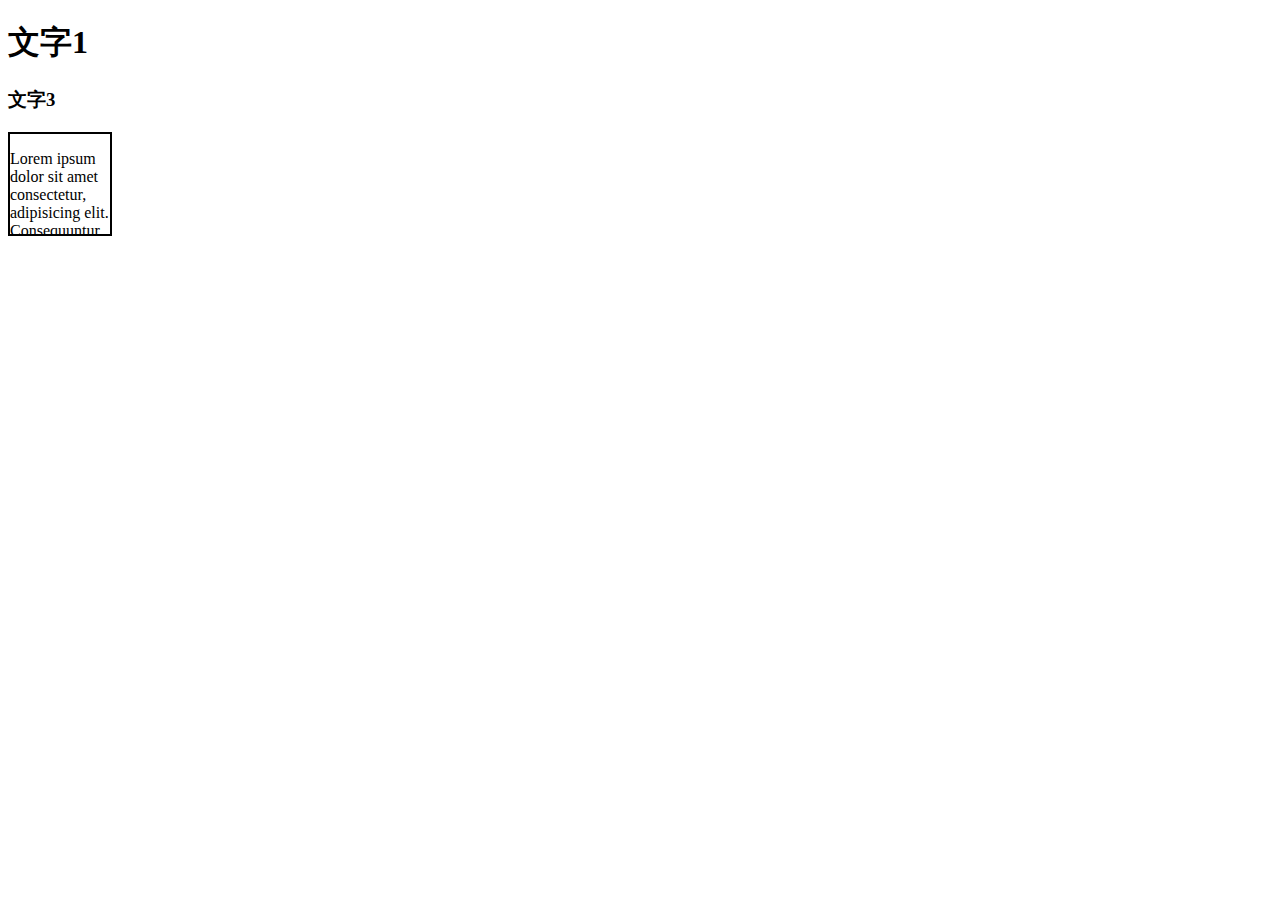
<file: 顯示設定.html>
<!DOCTYPE html>
<html lang="zh-hant-TW">
<head>
    <meta charset="UTF-8">
    <meta name="viewport" content="width=device-width, initial-scale=1.0">
    <title>Document</title>
    <style>
        h2{display: none;}
        .box{overflow: ;border: 2px solid;width: 100px; height: 100px;overflow: scroll;}

    </style>
</head>
<body>
    <h1>文字1</h1>
    <h2>文字2</h2>
    <h3>文字3</h3>
<div class="box">
    <p>
        Lorem ipsum dolor sit amet consectetur, adipisicing elit. Consequuntur, illo veniam. Illo temporibus natus, exercitationem est suscipit officiis corrupti distinctio accusamus labore. Laudantium, optio quod? Odio magnam saepe nisi vitae!
        Aut veniam quidem quam? Consequatur, modi error dolorum ad non voluptatum eius ab aliquam culpa neque enim quam repellat illo officiis eaque sapiente temporibus id tenetur soluta quos vero inventore.
        Cupiditate corporis debitis maxime assumenda animi. Quo dolor ea ad inventore sequi magni minus fuga veniam deleniti perferendis hic exercitationem possimus quas aliquam, sapiente, voluptatum ullam odit a obcaecati animi!
    </p>

</div>

</body>
</html>
</file>
<file: style/new.css>
<style>
        @font-face {
    font-family:"ChenYuluoyan";
    src: url(./fonts/ChenYuluoyan-2.0-Thin.ttf);
}
.fruit2{color: blueviolet;font-size: 30px;}
p.fruit1{color: aqua;font-size: 24px;}
h3 .fruit3{color: pink;}
h4 > .fruit4{color: lab(59.11% 63.58 69.7);}
.font1{font-family: "標楷體";}
.font2{font-family:"ChenYuluoyan";}
.font3{ font-family: "Chiron GoRound TC"}
.font4{font-family: "BBH Bartle", "標楷體"}
.font5{font-style: normal;}
.font6{font-style:italic;}
.font7{font-style:oblique;}
.font8{text-transform: capitalize;}
.underline{text-decoration: underline;}
.overline{text-decoration: overline;}
.linethrough{text-decoration:line-through;}
.wavy{text-decoration-style: wavy;}
.linehight{line-height: 2em;}
.textalign{text-align: center;}
.justify{text-align: justify;}
.box{
    border: 1px dashed rgb(56, 10, 223);
    line-height: 100px;
    height: 100px;
    text-align: center;
}
#theh1{color: red;}
.box{color: red;}
.box>p{color: green;}
.box p{color: blue;}

</style>
</file>
